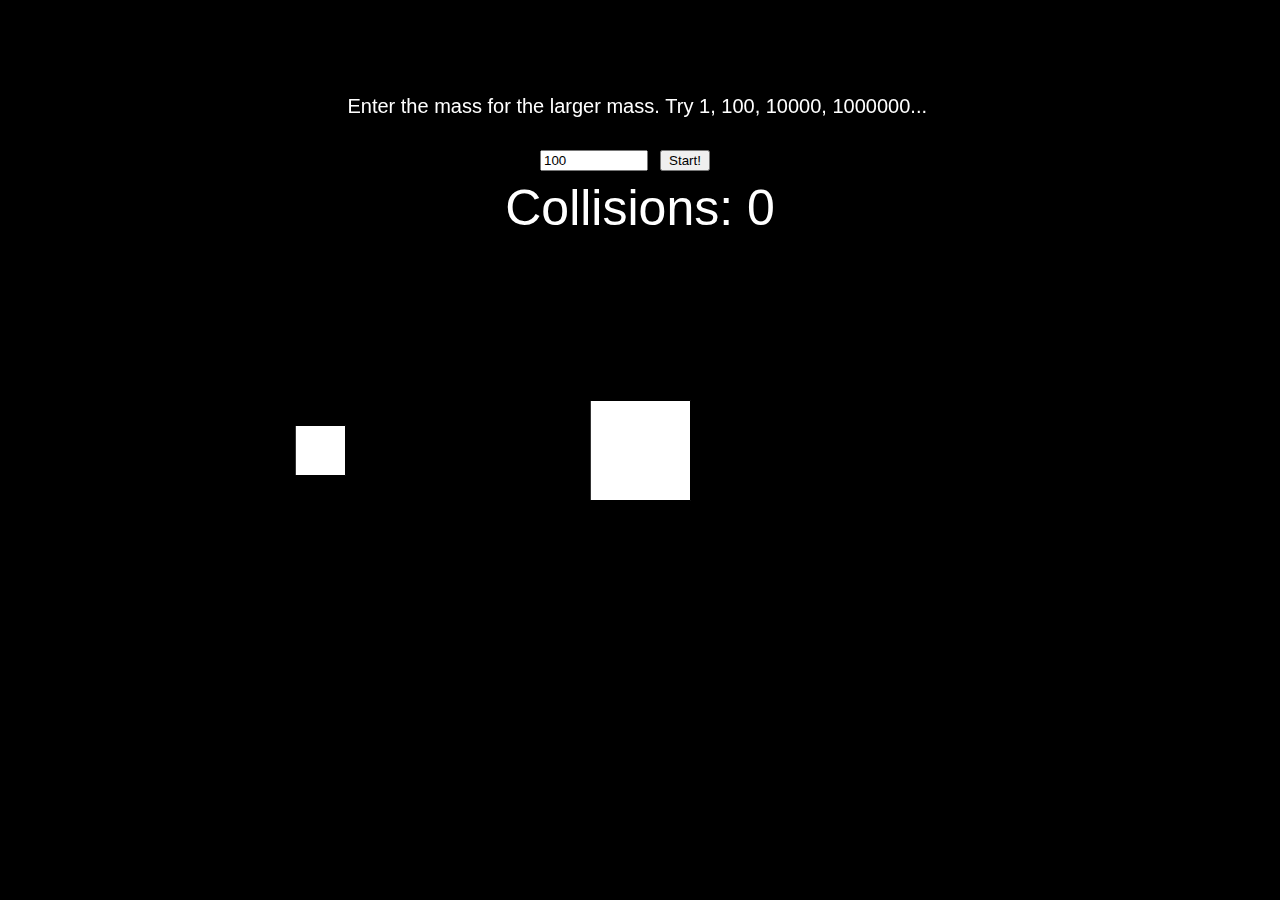
<file: box-collision/index.html>
<!DOCTYPE html>
<html lang="">
  <head>
    <meta charset="utf-8">
    <meta name="viewport" content="width=device-width, initial-scale=1.0">
    <title>Box Collision</title>
    <style> body {padding: 0; margin: 0;} </style>
    <script src="library/p5.min.js"></script>
    <script src="library/p5.dom.min.js"></script>
    <script src="library/p5.sound.min.js"></script>


    <script src="sketch.js"></script>
    <script src="Box.js"></script>
  </head>
  <body>
  </body>
</html>
</file>
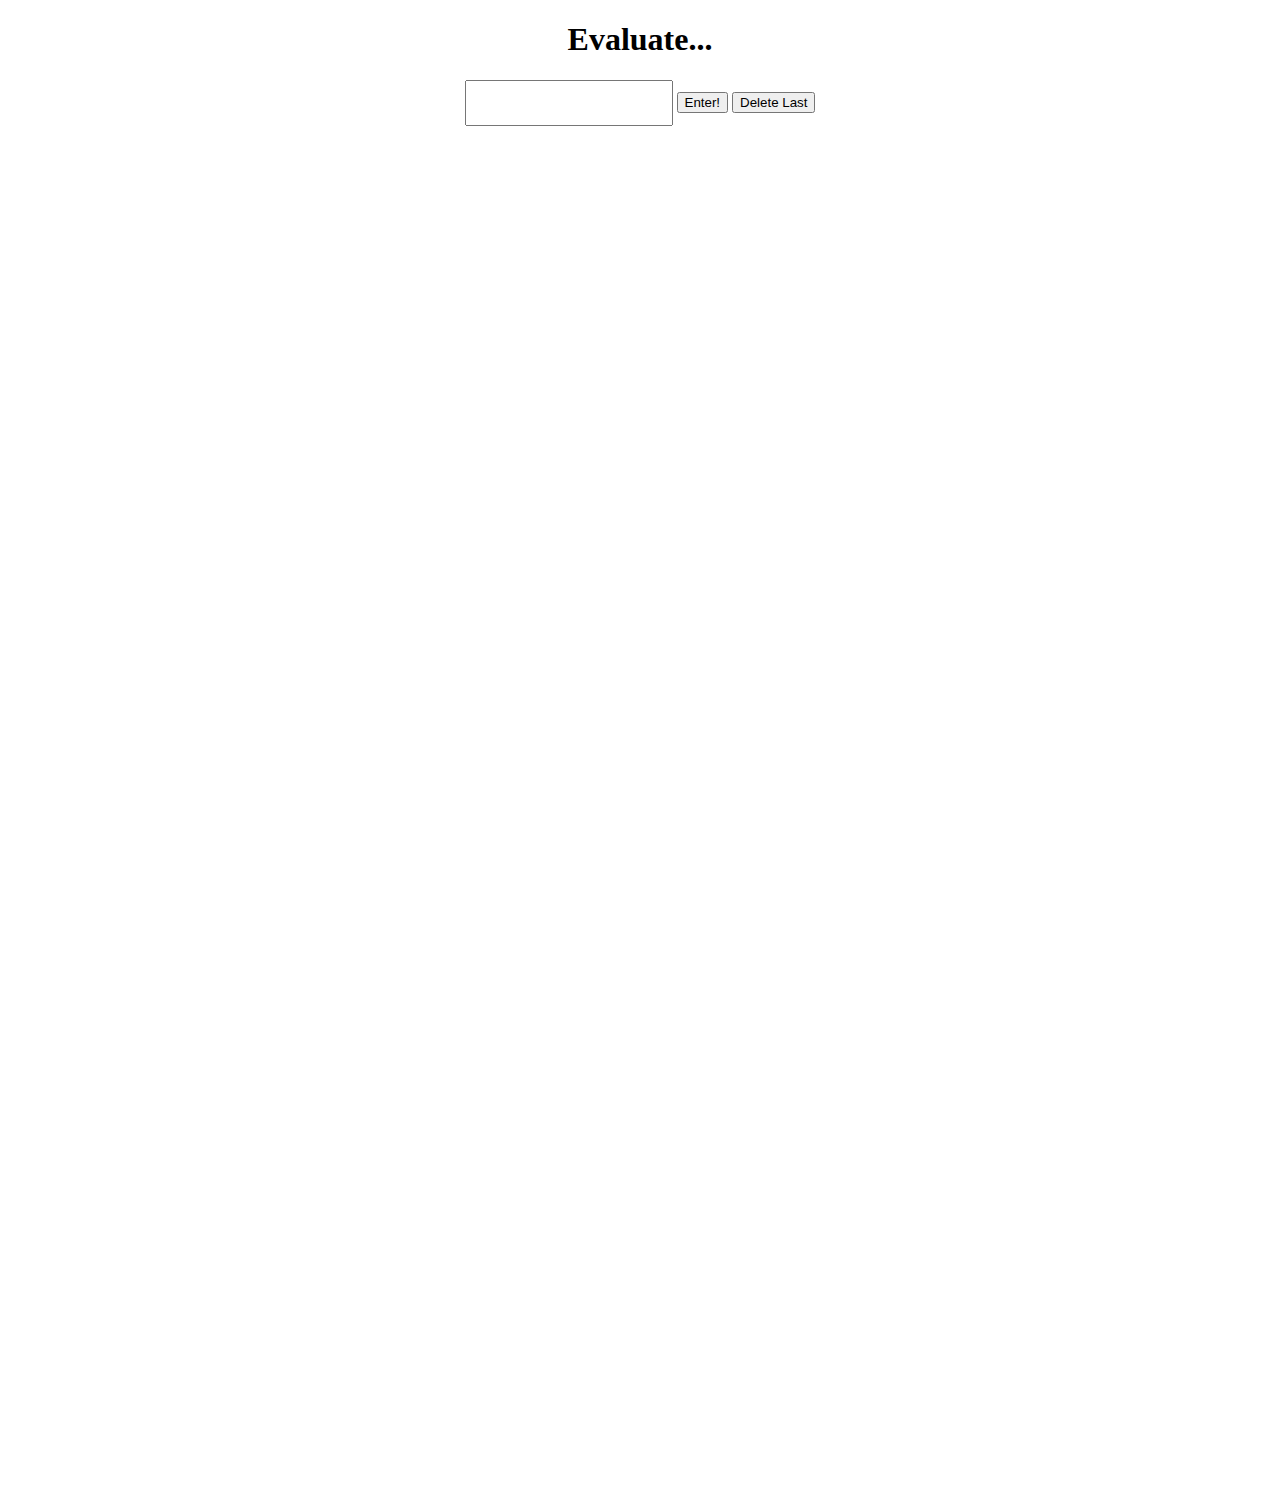
<file: sigtrig/index.html>
<!DOCTYPE html>
<html>
<head>
<title>Memorize Trig Values!</title>

<link rel="stylesheet" href="https://bootswatch.com/4/minty/bootstrap.css">
<link rel="stylesheet" href="css/styles.css">
<script src="https://maxcdn.bootstrapcdn.com/bootstrap/4.0.0/js/bootstrap.min.js" integrity="sha384-JZR6Spejh4U02d8jOt6vLEHfe/JQGiRRSQQxSfFWpi1MquVdAyjUar5+76PVCmYl" crossorigin="anonymous"></script>
<script src="https://www.desmos.com/api/v1.2/calculator.js?apiKey=dcb31709b452b1cf9dc26972add0fda6"></script>

</head>
<body>

<!-- Top -->
<div class="jumbotron jumbotron-fluid">
  <div class="container">
    <center>
        <h1 class="display-5">Evaluate...</h1>
        <h3 class="display-4" id="question"></h3>
    </center>
  </div>
</div>

<!-- Bottom -->
<center>

    <!-- Input -->
    <input class="input" type="number" id="myInput" aria-label="Large" >
    <button class="btn btn-info" id="myBtn" onclick="ev()">Enter!</button>
    <button class="btn btn-info" id="myBtn" onclick="del()">Delete Last</button>
    <br><br>

    <!-- Result -->
    <h3 id="correct answer" class="display-6"></p>
    <p id="your answer"></p>
</center>

<div id="chartContainer" style="height: 370px; width:100%;"></div>
<br/><br/><br/><br/><br/><br/>
<center>
  <div id="calculator" style="width: 100%; height: 850px;"></div>
</center>

<script src="https://canvasjs.com/assets/script/canvasjs.min.js"></script>
<script type="text/javascript" src="script.js"></script>



</body>
</html>
</file>
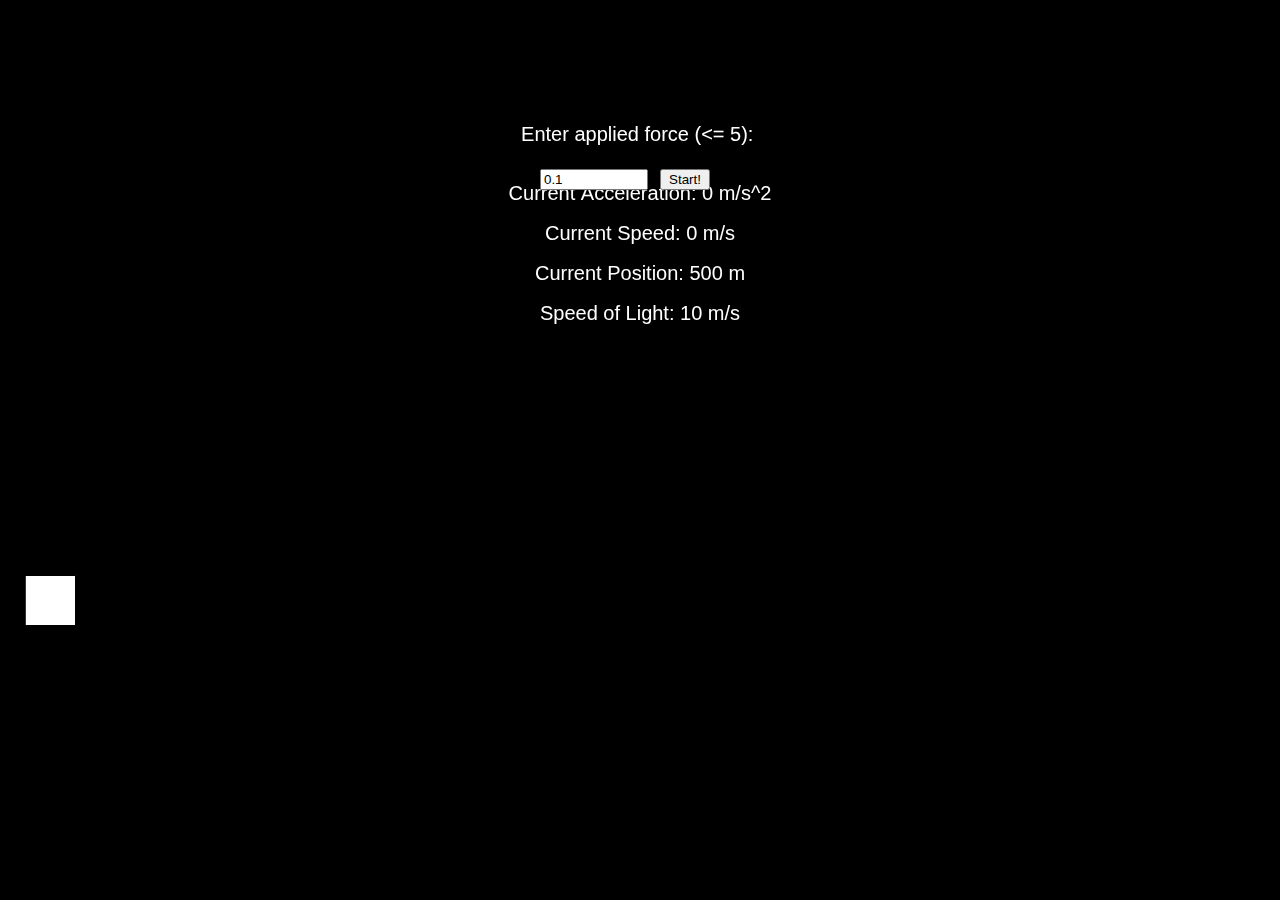
<file: slower-light/index.html>
<!DOCTYPE html>
<html lang="">
  <head>
    <meta charset="utf-8">
    <meta name="viewport" content="width=device-width, initial-scale=1.0">
    <title>A Slower Speed of Light</title>
    <style> body {padding: 0; margin: 0;} </style>
    <script src="library/p5.min.js"></script>
    <script src="library/p5.dom.min.js"></script>
    <script src="library/p5.sound.min.js"></script>


    <script src="sketch.js"></script>
  </head>
  <body>
  </body>
</html>
</file>
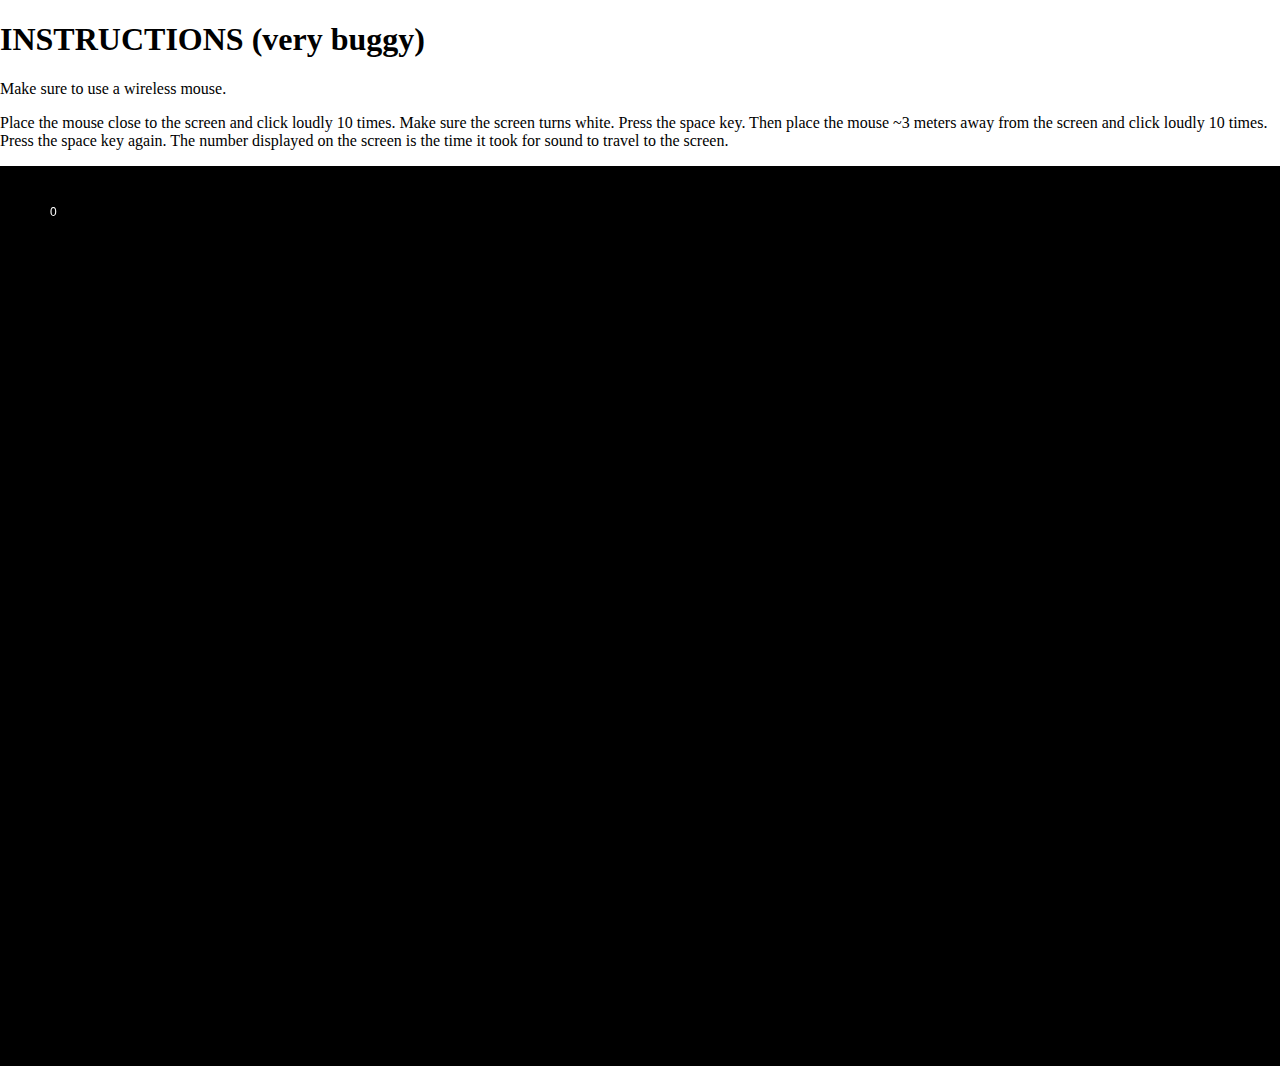
<file: speed-of-sound/index.html>
<!DOCTYPE html>
<html lang="">
  <head>
    <meta charset="utf-8">
    <meta name="viewport" content="width=device-width, initial-scale=1.0">
    <title>Shady Speed of Sound Calculator</title>
    <style> body {padding: 0; margin: 0;} </style>
    <script src="library/p5.min.js"></script>
    <script src="library/p5.dom.min.js"></script>
    <script src="library/p5.sound.min.js"></script>
      <script src="sketch.js"></script>


  </head>
  <body>
  <h1>INSTRUCTIONS (very buggy)</h1>
  <p>Make sure to use a wireless mouse.</p>
  <p>Place the mouse close to the screen and click loudly 10 times. Make sure the screen turns white. Press the space key. Then place the mouse ~3 meters away from the screen and click loudly 10 times. Press the space key again. The number displayed on the screen is the time it took for sound to travel to the screen.</p>

  </body>
</html>
</file>
<file: sigtrig/css/styles.css>
input[type="number"]::-webkit-outer-spin-button, input[type="number"]::-webkit-inner-spin-button {
    -webkit-appearance: none;
    margin: 0;
}
 
input[type="number"] {
    -moz-appearance: textfield;
    width: 200px;
    height: 40px;
}
</file>
